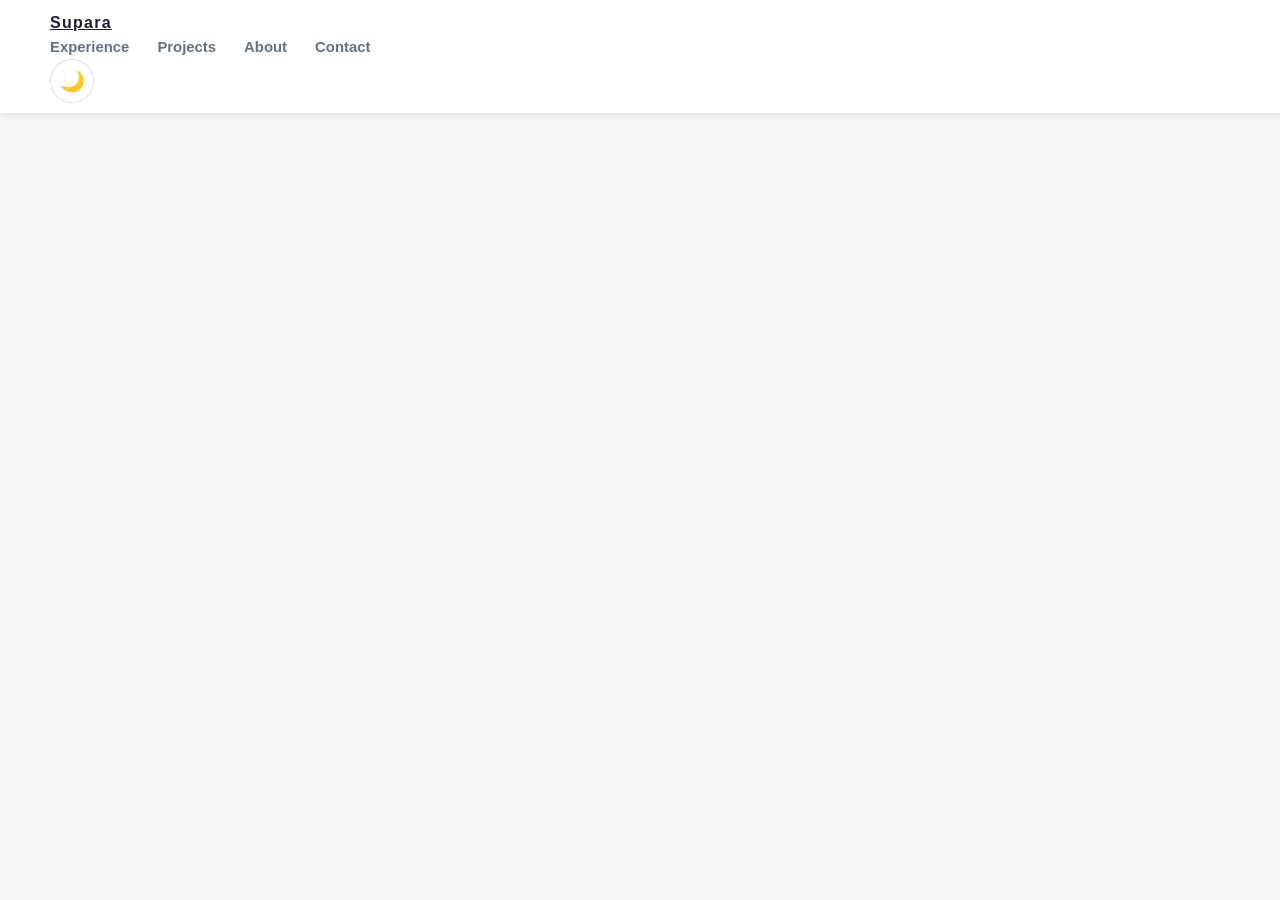
<file: experience.html>
<!DOCTYPE html>
<html lang="en">
<head>
<meta charset="UTF-8">
<meta name="viewport" content="width=device-width, initial-scale=1.0">
<title>Experience | Supara Portfolio</title>
<link rel="stylesheet" href="css/style.css">
</head>
<body class="light-mode">

<header>
  <nav class="navbar">
    <a href="index.html" class="logo">Supara</a>
    <div class="nav-links">
      <a href="experience.html">Experience</a>
      <a href="projects.html">Projects</a>
      <a href="index.html#about">About</a>
      <a href="index.html#contact">Contact</a>
    </div>
    <button class="mode-toggle">🌙</button>
  </nav>
</header>

<section class="experience-section">
  <h1>Work Experience</h1>

  <div class="card">
    <h2>WHP Global Solution Service Co., Ltd – UX/UI Designer Intern (2025)</h2>
    <ul>
      <li>Designed high-fidelity wireframes and interactive prototypes for LMS</li>
      <li>Developed front-end architecture using React</li>
      <li>Translated complex user requirements into intuitive UI designs</li>
    </ul>
  </div>

  <div class="card">
    <h2>Web Application for Dormitory Searching and Comparison (2025)</h2>
    <ul>
      <li>Redesigned navigation and usability for student dormitory search</li>
      <li>Conducted user surveys and iterated design</li>
      <li>Developed front-end using React, fully responsive</li>
    </ul>
  </div>

  <a href="index.html" class="btn-primary">Back to Home</a>
</section>

<script src="js/main.js"></script>
</body>
</html>
</file>
<file: css/style.css>
body { font-family:'Inter',sans-serif; margin:0; padding:0; background:#f8f8f8; color:#333; line-height:1.6; transition: background 0.3s,color 0.3s; }
.light-mode { background:#f8f8f8; color:#333; }
.dark-mode { background:#121212; color:#fff; }

header { position:fixed; top:0; width:100%; background:#fff; box-shadow:0 2px 8px rgba(0,0,0,0.1); display:flex; justify-content:space-between; padding:10px 50px; z-index:100; }
.nav-links a { margin-left:20px; text-decoration:none; color:#333; font-weight:600; }
.dark-mode .nav-links a { color:#fff; }
.mode-toggle { background:none; border:none; font-size:20px; cursor:pointer; }

section { padding:120px 50px 60px 50px; max-width:1000px; margin:auto; opacity:0; transform:translateY(20px); transition: all 0.6s ease; }
section.visible { opacity:1; transform:translateY(0); }

.hero-section { display:flex; flex-wrap:wrap; justify-content:space-between; padding-top:150px; }
.hero-text h1 { font-family:'Poppins',sans-serif; font-size:48px; color:#0077FF; }
.hero-image img { max-width:300px; border-radius:12px; }

.card { background:#fff; border-radius:12px; padding:20px; margin-bottom:20px; box-shadow:0 4px 15px rgba(0,0,0,0.1); transition: transform 0.3s; }
.card:hover { transform:translateY(-5px); }
.dark-mode .card { background:#1e1e1e; }

.btn-primary, .modal-btn { display:inline-block; padding:12px 24px; background:#0077FF; color:#fff; text-decoration:none; border-radius:6px; cursor:pointer; transition:background 0.3s; }
.btn-primary:hover, .modal-btn:hover { background:#005FCC; }

.modal { display:none; position:fixed; z-index:500; left:0; top:0; width:100%; height:100%; background:rgba(0,0,0,0.5); }
.modal-content { background:#fff; margin:10% auto; padding:20px; border-radius:12px; width:80%; max-width:700px; }
.modal-content iframe { width:100%; border:none; }
.modal-content .close { float:right; font-size:28px; cursor:pointer; }
.dark-mode .modal-content { background:#2c2c2c; }

@media(max-width:768px){
  .hero-section { flex-direction:column; text-align:center; }
  .hero-image img { max-width:200px; }
  header { padding:10px 20px; }
}

/* =========================================================
   UX CASE STUDY
   Add this section at the bottom of css/style.css
========================================================= */

:root {
  --case-primary: #0057b8;
  --case-primary-dark: #003f88;
  --case-primary-soft: #eaf3ff;

  --case-text: #182033;
  --case-muted: #667085;

  --case-bg: #ffffff;
  --case-soft-bg: #f5f8fc;
  --case-card: #ffffff;

  --case-border: rgba(24, 32, 51, 0.12);

  --case-shadow-sm:
    0 12px 30px rgba(22, 34, 55, 0.07);

  --case-shadow-lg:
    0 24px 70px rgba(22, 34, 55, 0.12);

  --case-radius-sm: 14px;
  --case-radius-md: 22px;
  --case-radius-lg: 32px;

  --case-container: 1180px;
}

.dark-mode {
  --case-text: #edf2f7;
  --case-muted: #aab4c3;

  --case-bg: #0e1420;
  --case-soft-bg: #131b29;
  --case-card: #172130;

  --case-border: rgba(255, 255, 255, 0.11);

  --case-shadow-sm:
    0 12px 30px rgba(0, 0, 0, 0.23);

  --case-shadow-lg:
    0 24px 70px rgba(0, 0, 0, 0.35);
}

/* Base utilities */

html {
  scroll-behavior: smooth;
  scroll-padding-top: 150px;
}

body {
  overflow-x: hidden;
}

.container {
  width: min(
    calc(100% - 40px),
    var(--case-container)
  );
  margin-inline: auto;
}

.skip-link {
  position: fixed;
  top: 12px;
  left: 12px;
  z-index: 3000;

  padding: 12px 16px;
  border-radius: 10px;

  background: var(--case-primary);
  color: #ffffff;

  transform: translateY(-150%);
  transition: transform 180ms ease;
}

.skip-link:focus {
  transform: translateY(0);
}

.reading-progress {
  position: fixed;
  inset: 0 0 auto 0;
  z-index: 2000;

  width: 100%;
  height: 3px;

  background: transparent;
}

.reading-progress span {
  display: block;

  width: 0;
  height: 100%;

  background: linear-gradient(
    90deg,
    var(--case-primary),
    #20a4f3
  );
}

/* Header overrides */

.site-header {
  position: sticky;
  top: 0;
  z-index: 1000;

  width: 100%;
  padding: 0;

  background:
    color-mix(
      in srgb,
      var(--case-bg) 88%,
      transparent
    );

  border-bottom: 1px solid var(--case-border);

  backdrop-filter: blur(18px);
  -webkit-backdrop-filter: blur(18px);
}

.site-header .navbar {
  min-height: 76px;

  display: flex;
  align-items: center;
  justify-content: space-between;
  gap: 28px;
}

.logo {
  color: var(--case-text);
  font-family: "Manrope", sans-serif;
  font-size: 1rem;
  font-weight: 800;
  letter-spacing: 0.08em;
}

.logo span {
  color: var(--case-primary);
}

.nav-links {
  display: flex;
  align-items: center;
  gap: 28px;
}

.nav-links a {
  position: relative;
  margin: 0;

  color: var(--case-muted);
  font-size: 0.93rem;
  font-weight: 600;
}

.nav-links a:hover,
.nav-links a.active {
  color: var(--case-text);
}

.nav-links a.active::after {
  content: "";

  position: absolute;
  right: 0;
  bottom: -10px;
  left: 0;

  height: 2px;
  border-radius: 10px;

  background: var(--case-primary);
}

.mode-toggle {
  width: 44px;
  height: 44px;

  display: grid;
  place-items: center;

  border: 1px solid var(--case-border);
  border-radius: 50%;

  background: var(--case-card);
  color: var(--case-text);

  cursor: pointer;
  transition:
    transform 180ms ease,
    background 180ms ease;
}

.mode-toggle:hover {
  transform: translateY(-2px);
}

/* Remove general section animation conflict */

.case-hero,
.case-section,
.next-project {
  max-width: none;
  margin: 0;

  opacity: 1;
  transform: none;
}

/* Reusable typography */

.eyebrow {
  margin: 0 0 10px;

  color: var(--case-primary);
  font-size: 0.78rem;
  font-weight: 800;
  letter-spacing: 0.12em;
  text-transform: uppercase;
}

.case-section h2,
.next-project h2 {
  margin: 0;

  color: var(--case-text);
  font-family: "Manrope", sans-serif;
  font-size: clamp(2rem, 5vw, 3.6rem);
  line-height: 1.08;
  letter-spacing: -0.04em;
}

.case-section h3 {
  color: var(--case-text);
  font-family: "Manrope", sans-serif;
  line-height: 1.25;
}

.case-section p,
.case-section li {
  color: var(--case-muted);
}

.section-intro {
  max-width: 760px;
  margin: -12px 0 42px;

  font-size: 1.08rem;
  line-height: 1.8;
}

/* Case hero */

.case-hero {
  position: relative;
  overflow: hidden;

  padding: 68px 0 90px;

  background:
    radial-gradient(
      circle at 88% 12%,
      rgba(0, 87, 184, 0.16),
      transparent 33%
    ),
    radial-gradient(
      circle at 4% 84%,
      rgba(32, 164, 243, 0.12),
      transparent 30%
    ),
    var(--case-bg);
}

.case-hero::before {
  content: "";

  position: absolute;
  top: 120px;
  right: -100px;

  width: 320px;
  height: 320px;

  border: 1px solid rgba(0, 87, 184, 0.17);
  border-radius: 50%;

  pointer-events: none;
}

.breadcrumb {
  display: flex;
  align-items: center;
  gap: 10px;

  margin-bottom: 54px;

  color: var(--case-muted);
  font-size: 0.9rem;
}

.breadcrumb a {
  color: var(--case-primary);
  font-weight: 700;
}

.case-hero-grid {
  display: grid;
  grid-template-columns:
    minmax(0, 1.45fr)
    minmax(280px, 0.55fr);
  gap: 70px;
  align-items: end;
}

.case-label-row {
  display: flex;
  align-items: center;
  gap: 14px;
}

.case-year {
  padding: 5px 10px;

  border: 1px solid var(--case-border);
  border-radius: 999px;

  color: var(--case-muted);
  font-size: 0.78rem;
  font-weight: 700;
}

.case-hero h1 {
  max-width: 830px;
  margin: 14px 0 22px;

  color: var(--case-text);
  font-family: "Manrope", sans-serif;
  font-size: clamp(3rem, 8vw, 6.6rem);
  line-height: 0.96;
  letter-spacing: -0.065em;
}

.case-lead {
  max-width: 720px;
  margin: 0;

  color: var(--case-muted);
  font-size: clamp(1.05rem, 2vw, 1.3rem);
  line-height: 1.75;
}

.case-actions {
  display: flex;
  flex-wrap: wrap;
  gap: 12px;

  margin-top: 34px;
}

.btn-primary,
.btn-secondary {
  min-height: 50px;

  display: inline-flex;
  align-items: center;
  justify-content: center;

  padding: 0 22px;

  border-radius: 999px;

  font-size: 0.94rem;
  font-weight: 700;

  transition:
    transform 180ms ease,
    box-shadow 180ms ease,
    background 180ms ease;
}

.btn-primary {
  border: 1px solid var(--case-primary);

  background: var(--case-primary);
  color: #ffffff;

  box-shadow:
    0 12px 30px rgba(0, 87, 184, 0.2);
}

.btn-primary:hover {
  background: var(--case-primary-dark);
  transform: translateY(-2px);
}

.btn-secondary {
  border: 1px solid var(--case-border);

  background: var(--case-card);
  color: var(--case-text);

  cursor: pointer;
}

.btn-secondary:hover {
  border-color: var(--case-primary);
  transform: translateY(-2px);
}

.project-facts {
  display: grid;
  grid-template-columns: repeat(2, 1fr);

  border-top: 1px solid var(--case-border);
  border-left: 1px solid var(--case-border);
  border-radius: var(--case-radius-md);

  overflow: hidden;
}

.project-fact {
  min-height: 118px;
  padding: 20px;

  border-right: 1px solid var(--case-border);
  border-bottom: 1px solid var(--case-border);

  background:
    color-mix(
      in srgb,
      var(--case-card) 82%,
      transparent
    );
}

.project-fact span {
  display: block;
  margin-bottom: 8px;

  color: var(--case-muted);
  font-size: 0.74rem;
  font-weight: 700;
  text-transform: uppercase;
}

.project-fact strong {
  color: var(--case-text);
  font-size: 0.95rem;
  line-height: 1.5;
}

.case-cover {
  min-height: 520px;
  margin-top: 70px;
}

/* Image and asset placeholders */

.case-visual {
  position: relative;

  min-height: 360px;
  margin: 44px 0 0;

  display: grid;
  place-items: center;

  overflow: hidden;

  border: 1px solid var(--case-border);
  border-radius: var(--case-radius-lg);

  background:
    linear-gradient(
      145deg,
      var(--case-soft-bg),
      var(--case-card)
    );

  box-shadow: var(--case-shadow-lg);
}

.case-visual::before {
  content: attr(data-placeholder);

  position: absolute;
  z-index: 0;

  padding: 14px 18px;

  border: 1px dashed var(--case-border);
  border-radius: 12px;

  color: var(--case-muted);
  font-size: 0.9rem;
  font-weight: 600;
}

.case-visual img {
  position: relative;
  z-index: 1;

  width: 100%;
  height: 100%;
  min-height: inherit;

  display: block;

  object-fit: cover;
  border-radius: inherit;
}

/* Case navigation */

.case-navigation {
  position: sticky;
  top: 76px;
  z-index: 900;

  border-top: 1px solid var(--case-border);
  border-bottom: 1px solid var(--case-border);

  background:
    color-mix(
      in srgb,
      var(--case-bg) 92%,
      transparent
    );

  backdrop-filter: blur(14px);
  -webkit-backdrop-filter: blur(14px);
}

.case-navigation-inner {
  display: flex;
  gap: 28px;

  overflow-x: auto;
  scrollbar-width: none;
}

.case-navigation-inner::-webkit-scrollbar {
  display: none;
}

.case-nav-link {
  position: relative;

  flex: 0 0 auto;

  padding: 18px 0;

  color: var(--case-muted);
  font-size: 0.84rem;
  font-weight: 700;
}

.case-nav-link::after {
  content: "";

  position: absolute;
  right: 0;
  bottom: -1px;
  left: 0;

  height: 2px;

  background: transparent;
}

.case-nav-link:hover,
.case-nav-link.active {
  color: var(--case-primary);
}

.case-nav-link.active::after {
  background: var(--case-primary);
}

/* Standard case sections */

.case-section {
  padding: 120px 0;

  background: var(--case-bg);
}

.case-section-soft {
  background: var(--case-soft-bg);
}

.section-heading {
  display: grid;
  grid-template-columns: 62px 1fr;
  gap: 22px;
  align-items: start;

  margin-bottom: 54px;
}

.section-number {
  width: 52px;
  height: 52px;

  display: grid;
  place-items: center;

  border: 1px solid var(--case-border);
  border-radius: 50%;

  color: var(--case-primary);
  font-family: "Manrope", sans-serif;
  font-weight: 800;
}

.two-column-layout {
  display: grid;
  grid-template-columns: repeat(2, minmax(0, 1fr));
  gap: 70px;
  align-items: start;
}

.case-copy p {
  font-size: 1.02rem;
  line-height: 1.8;
}

.highlight-card {
  padding: 34px;

  border: 1px solid rgba(0, 87, 184, 0.25);
  border-radius: var(--case-radius-md);

  background:
    linear-gradient(
      145deg,
      rgba(0, 87, 184, 0.1),
      rgba(32, 164, 243, 0.04)
    );
}

.highlight-label {
  margin: 0 0 18px;

  color: var(--case-primary) !important;
  font-size: 0.76rem;
  font-weight: 800;
  letter-spacing: 0.1em;
  text-transform: uppercase;
}

.highlight-card blockquote {
  margin: 0;

  color: var(--case-text);
  font-family: "Manrope", sans-serif;
  font-size: clamp(1.3rem, 2.7vw, 2rem);
  font-weight: 700;
  line-height: 1.38;
}

/* Cards and grids */

.challenge-grid,
.insight-grid,
.feature-grid,
.outcome-grid,
.design-principles {
  display: grid;
  gap: 18px;

  margin-top: 54px;
}

.challenge-grid {
  grid-template-columns: repeat(3, 1fr);
}

.insight-grid,
.feature-grid,
.design-principles {
  grid-template-columns: repeat(4, 1fr);
}

.outcome-grid {
  grid-template-columns: repeat(3, 1fr);
}

.challenge-card,
.insight-card,
.feature-card,
.outcome-card,
.design-principles article {
  padding: 28px;

  border: 1px solid var(--case-border);
  border-radius: var(--case-radius-md);

  background: var(--case-card);
  box-shadow: var(--case-shadow-sm);

  transition:
    transform 220ms ease,
    border-color 220ms ease,
    box-shadow 220ms ease;
}

.challenge-card:hover,
.insight-card:hover,
.feature-card:hover,
.outcome-card:hover,
.design-principles article:hover {
  border-color: rgba(0, 87, 184, 0.35);

  transform: translateY(-6px);

  box-shadow: var(--case-shadow-lg);
}

.challenge-icon,
.insight-card > span,
.design-principles article > span {
  display: inline-flex;
  margin-bottom: 24px;

  color: var(--case-primary);
  font-size: 0.78rem;
  font-weight: 800;
  letter-spacing: 0.06em;
}

.feature-card > span {
  width: 44px;
  height: 44px;

  display: grid;
  place-items: center;

  margin-bottom: 24px;

  border-radius: 14px;

  background: var(--case-primary-soft);
  color: var(--case-primary);

  font-size: 1.3rem;
  font-weight: 800;
}

.outcome-card > strong {
  display: block;
  margin-bottom: 38px;

  color: var(--case-primary);
  font-size: 0.82rem;
}

.challenge-card p,
.insight-card p,
.feature-card p,
.outcome-card p,
.design-principles p {
  margin-bottom: 0;
  line-height: 1.7;
}

/* Research */

.research-meta {
  display: grid;
  gap: 14px;
}

.research-meta > div {
  padding: 20px;

  border: 1px solid var(--case-border);
  border-radius: var(--case-radius-sm);

  background: var(--case-card);
}

.research-meta span {
  display: block;
  margin-bottom: 6px;

  color: var(--case-muted);
  font-size: 0.75rem;
  font-weight: 700;
  text-transform: uppercase;
}

.research-meta strong {
  color: var(--case-text);
}

.check-list {
  display: grid;
  gap: 14px;

  margin: 20px 0 0;
  padding: 0;

  list-style: none;
}

.check-list li {
  position: relative;
  padding-left: 30px;

  line-height: 1.7;
}

.check-list li::before {
  content: "✓";

  position: absolute;
  top: 1px;
  left: 0;

  width: 20px;
  height: 20px;

  display: grid;
  place-items: center;

  border-radius: 50%;

  background: var(--case-primary-soft);
  color: var(--case-primary);

  font-size: 0.72rem;
  font-weight: 900;
}

/* Persona */

.persona-card {
  display: grid;
  grid-template-columns: auto 1fr 1fr;
  gap: 28px;
  align-items: start;

  padding: 36px;

  border: 1px solid var(--case-border);
  border-radius: var(--case-radius-lg);

  background: var(--case-card);
  box-shadow: var(--case-shadow-sm);
}

.persona-avatar {
  width: 74px;
  height: 74px;

  display: grid;
  place-items: center;

  border-radius: 24px;

  background:
    linear-gradient(
      145deg,
      var(--case-primary),
      #20a4f3
    );

  color: #ffffff;
  font-family: "Manrope", sans-serif;
  font-weight: 800;
}

.persona-main p:last-child {
  margin-bottom: 0;
  line-height: 1.75;
}

.persona-details {
  display: grid;
  gap: 16px;
}

.persona-details div {
  padding-bottom: 16px;
  border-bottom: 1px solid var(--case-border);
}

.persona-details div:last-child {
  padding-bottom: 0;
  border-bottom: none;
}

.persona-details span {
  color: var(--case-primary);
  font-size: 0.76rem;
  font-weight: 800;
  text-transform: uppercase;
}

.persona-details p {
  margin: 6px 0 0;
  line-height: 1.6;
}

.problem-statement {
  margin-top: 28px;
  padding: 34px;

  border-left: 4px solid var(--case-primary);
  border-radius: 0 var(--case-radius-md) var(--case-radius-md) 0;

  background: var(--case-soft-bg);
}

.problem-statement > p:last-child {
  max-width: 900px;
  margin: 0;

  color: var(--case-text);
  font-family: "Manrope", sans-serif;
  font-size: clamp(1.2rem, 2.7vw, 1.8rem);
  font-weight: 700;
  line-height: 1.5;
}

/* Journey */

.journey-wrapper {
  margin-top: 64px;
}

.journey-table {
  margin-top: 24px;

  overflow: hidden;

  border: 1px solid var(--case-border);
  border-radius: var(--case-radius-md);
}

.journey-row {
  display: grid;
  grid-template-columns:
    minmax(100px, 0.55fr)
    repeat(3, minmax(180px, 1fr));
}

.journey-row > div {
  padding: 20px;

  border-right: 1px solid var(--case-border);
  border-bottom: 1px solid var(--case-border);

  color: var(--case-muted);
  line-height: 1.6;
}

.journey-row > div:last-child {
  border-right: none;
}

.journey-row:last-child > div {
  border-bottom: none;
}

.journey-header {
  background: var(--case-primary);
}

.journey-header > div {
  color: #ffffff;
  font-size: 0.78rem;
  font-weight: 800;
  text-transform: uppercase;
}

/* User flow */

.flow-card {
  margin-top: 28px;
  padding: 32px;

  border: 1px solid var(--case-border);
  border-radius: var(--case-radius-md);

  background: var(--case-card);
}

.flow-steps {
  display: flex;
  flex-wrap: wrap;
  align-items: center;
  gap: 12px;

  margin-top: 20px;
}

.flow-steps span {
  padding: 12px 16px;

  border: 1px solid var(--case-border);
  border-radius: 999px;

  background: var(--case-soft-bg);
  color: var(--case-text);

  font-size: 0.85rem;
  font-weight: 700;
}

.flow-steps i {
  color: var(--case-primary);
  font-style: normal;
}

/* Design */

.design-stage {
  display: grid;
  grid-template-columns:
    minmax(240px, 0.38fr)
    minmax(0, 1fr);
  gap: 48px;
  align-items: start;

  margin-bottom: 72px;
}

.design-stage .case-visual {
  margin-top: 0;
}

.design-stage-copy {
  position: sticky;
  top: 190px;
}

.stage-label {
  display: inline-block;

  margin-bottom: 20px;
  padding: 7px 12px;

  border-radius: 999px;

  background: var(--case-primary-soft);
  color: var(--case-primary);

  font-size: 0.75rem;
  font-weight: 800;
  text-transform: uppercase;
}

.design-stage-copy p {
  line-height: 1.8;
}

.responsive-showcase {
  display: grid;
  grid-template-columns: 0.4fr 1fr;
  gap: 48px;
  align-items: center;

  margin-top: 72px;
  padding: 42px;

  border: 1px solid var(--case-border);
  border-radius: var(--case-radius-lg);

  background: var(--case-soft-bg);
}

.responsive-showcase .case-visual {
  min-height: 320px;
  margin: 0;
}

/* Test and iteration */

.testing-meta {
  grid-template-columns: 1fr;
}

.iteration-list {
  display: grid;
  gap: 18px;

  margin-top: 56px;
}

.iteration-card {
  display: grid;
  grid-template-columns: 1fr auto 1fr;
  gap: 28px;
  align-items: center;

  padding: 28px;

  border: 1px solid var(--case-border);
  border-radius: var(--case-radius-md);

  background: var(--case-card);
}

.iteration-before > span,
.iteration-after > span {
  display: inline-block;

  margin-bottom: 12px;
  padding: 5px 9px;

  border-radius: 999px;

  font-size: 0.72rem;
  font-weight: 800;
  text-transform: uppercase;
}

.iteration-before > span {
  background: rgba(214, 69, 69, 0.1);
  color: #c33a3a;
}

.iteration-after > span {
  background: rgba(0, 135, 89, 0.1);
  color: #00794f;
}

.iteration-before p,
.iteration-after p {
  margin-bottom: 0;
  line-height: 1.7;
}

.iteration-arrow {
  width: 42px;
  height: 42px;

  display: grid;
  place-items: center;

  border-radius: 50%;

  background: var(--case-primary-soft);
  color: var(--case-primary);

  font-weight: 900;
}

/* Outcomes */

.metric-placeholder {
  margin-top: 34px;
  padding: 38px;

  border: 1px dashed rgba(0, 87, 184, 0.4);
  border-radius: var(--case-radius-lg);

  background:
    linear-gradient(
      145deg,
      rgba(0, 87, 184, 0.07),
      rgba(32, 164, 243, 0.03)
    );
}

.metric-grid {
  display: grid;
  grid-template-columns: repeat(3, 1fr);
  gap: 18px;

  margin-top: 30px;
}

.metric-grid > div {
  padding: 24px;

  border: 1px solid var(--case-border);
  border-radius: var(--case-radius-md);

  background: var(--case-card);
}

.metric-grid strong {
  display: block;

  color: var(--case-primary);
  font-family: "Manrope", sans-serif;
  font-size: 2.1rem;
}

.metric-grid span {
  color: var(--case-muted);
  font-size: 0.85rem;
}

.reflection-card {
  margin-top: 34px;
  padding: 42px;

  border: 1px solid var(--case-border);
  border-radius: var(--case-radius-lg);

  background: var(--case-card);
  box-shadow: var(--case-shadow-sm);
}

.reflection-card > p {
  max-width: 830px;
  line-height: 1.8;
}

/* Next project */

.next-project {
  padding: 80px 0;

  background: var(--case-primary);
}

.next-project-inner {
  display: flex;
  align-items: center;
  justify-content: space-between;
  gap: 30px;
}

.next-project .eyebrow,
.next-project h2 {
  color: #ffffff;
}

.next-project-link {
  min-width: 180px;
  min-height: 56px;

  display: inline-flex;
  align-items: center;
  justify-content: center;
  gap: 10px;

  padding: 0 22px;

  border-radius: 999px;

  background: #ffffff;
  color: var(--case-primary);

  font-weight: 800;

  transition: transform 180ms ease;
}

.next-project-link:hover {
  transform: translateY(-3px);
}

/* Footer */

.site-footer {
  padding: 54px 0;

  border-top: 1px solid var(--case-border);

  background: var(--case-bg);
}

.footer-inner {
  display: grid;
  grid-template-columns: 1fr auto auto;
  gap: 42px;
  align-items: center;
}

.footer-inner strong {
  color: var(--case-text);
}

.footer-inner p {
  margin: 5px 0 0;
  color: var(--case-muted);
  font-size: 0.86rem;
}

.footer-links {
  display: flex;
  gap: 22px;
}

.footer-links a {
  color: var(--case-muted);
  font-size: 0.88rem;
  font-weight: 700;
}

.footer-links a:hover {
  color: var(--case-primary);
}

/* Case prototype modal */

.case-modal-content {
  width: min(calc(100% - 32px), 1050px);
  max-width: 1050px;
  max-height: 88vh;
  margin: 6vh auto;
  overflow-y: auto;

  padding: 34px;

  color: var(--case-text);
}

.case-modal-content iframe {
  width: 100%;
  height: min(680px, 72vh);

  border: 0;
  border-radius: var(--case-radius-md);
}

.modal-heading {
  padding-right: 50px;
}

.prototype-placeholder {
  margin-top: 26px;
  padding: 42px;

  border: 1px dashed var(--case-border);
  border-radius: var(--case-radius-md);

  background: var(--case-soft-bg);
  color: var(--case-muted);

  text-align: center;
}

.prototype-placeholder code {
  display: block;
  margin-top: 16px;

  overflow-wrap: anywhere;

  color: var(--case-primary);
}

/* Reveal animation */

.reveal {
  opacity: 0;
  transform: translateY(28px);

  transition:
    opacity 700ms ease,
    transform 700ms ease;
}

.reveal.visible {
  opacity: 1;
  transform: translateY(0);
}

/* Tablet */

@media (max-width: 980px) {
  .case-hero-grid,
  .two-column-layout,
  .design-stage,
  .responsive-showcase {
    grid-template-columns: 1fr;
  }

  .challenge-grid,
  .outcome-grid {
    grid-template-columns: repeat(2, 1fr);
  }

  .insight-grid,
  .feature-grid,
  .design-principles {
    grid-template-columns: repeat(2, 1fr);
  }

  .design-stage-copy {
    position: static;
  }

  .persona-card {
    grid-template-columns: auto 1fr;
  }

  .persona-details {
    grid-column: 1 / -1;
  }

  .journey-table {
    overflow-x: auto;
  }

  .journey-row {
    min-width: 840px;
  }

  .footer-inner {
    grid-template-columns: 1fr 1fr;
  }

  .footer-inner > p {
    grid-column: 1 / -1;
  }
}

/* Mobile */

@media (max-width: 720px) {
  html {
    scroll-padding-top: 128px;
  }

  .container {
    width: min(calc(100% - 28px), var(--case-container));
  }

  .site-header .navbar {
    min-height: 66px;
  }

  .nav-links {
    display: none;
  }

  .case-navigation {
    top: 66px;
  }

  .case-navigation-inner {
    gap: 22px;
  }

  .case-hero {
    padding: 44px 0 64px;
  }

  .breadcrumb {
    margin-bottom: 38px;
  }

  .case-hero-grid {
    gap: 42px;
  }

  .case-hero h1 {
    font-size: clamp(3rem, 16vw, 4.6rem);
  }

  .project-facts {
    grid-template-columns: 1fr;
  }

  .case-cover {
    min-height: 320px;
    margin-top: 48px;
  }

  .case-section {
    padding: 84px 0;
  }

  .section-heading {
    grid-template-columns: 44px 1fr;
    gap: 16px;

    margin-bottom: 40px;
  }

  .section-number {
    width: 42px;
    height: 42px;

    font-size: 0.78rem;
  }

  .challenge-grid,
  .insight-grid,
  .feature-grid,
  .outcome-grid,
  .design-principles,
  .metric-grid {
    grid-template-columns: 1fr;
  }

  .persona-card {
    grid-template-columns: 1fr;
    padding: 26px;
  }

  .persona-details {
    grid-column: auto;
  }

  .flow-steps i {
    display: none;
  }

  .flow-steps span {
    width: 100%;
    border-radius: 12px;
  }

  .iteration-card {
    grid-template-columns: 1fr;
  }

  .iteration-arrow {
    transform: rotate(90deg);
  }

  .responsive-showcase,
  .reflection-card,
  .metric-placeholder {
    padding: 28px;
  }

  .next-project-inner {
    align-items: flex-start;
    flex-direction: column;
  }

  .footer-inner {
    grid-template-columns: 1fr;
  }

  .footer-inner > p {
    grid-column: auto;
  }

  .footer-links {
    flex-wrap: wrap;
  }

  .case-modal-content {
    padding: 24px 18px;
  }
}

/* Reduced motion accessibility */

@media (prefers-reduced-motion: reduce) {
  *,
  *::before,
  *::after {
    scroll-behavior: auto !important;
    transition-duration: 0.01ms !important;
    animation-duration: 0.01ms !important;
    animation-iteration-count: 1 !important;
  }

  .reveal {
    opacity: 1;
    transform: none;
  }
}
</file>
